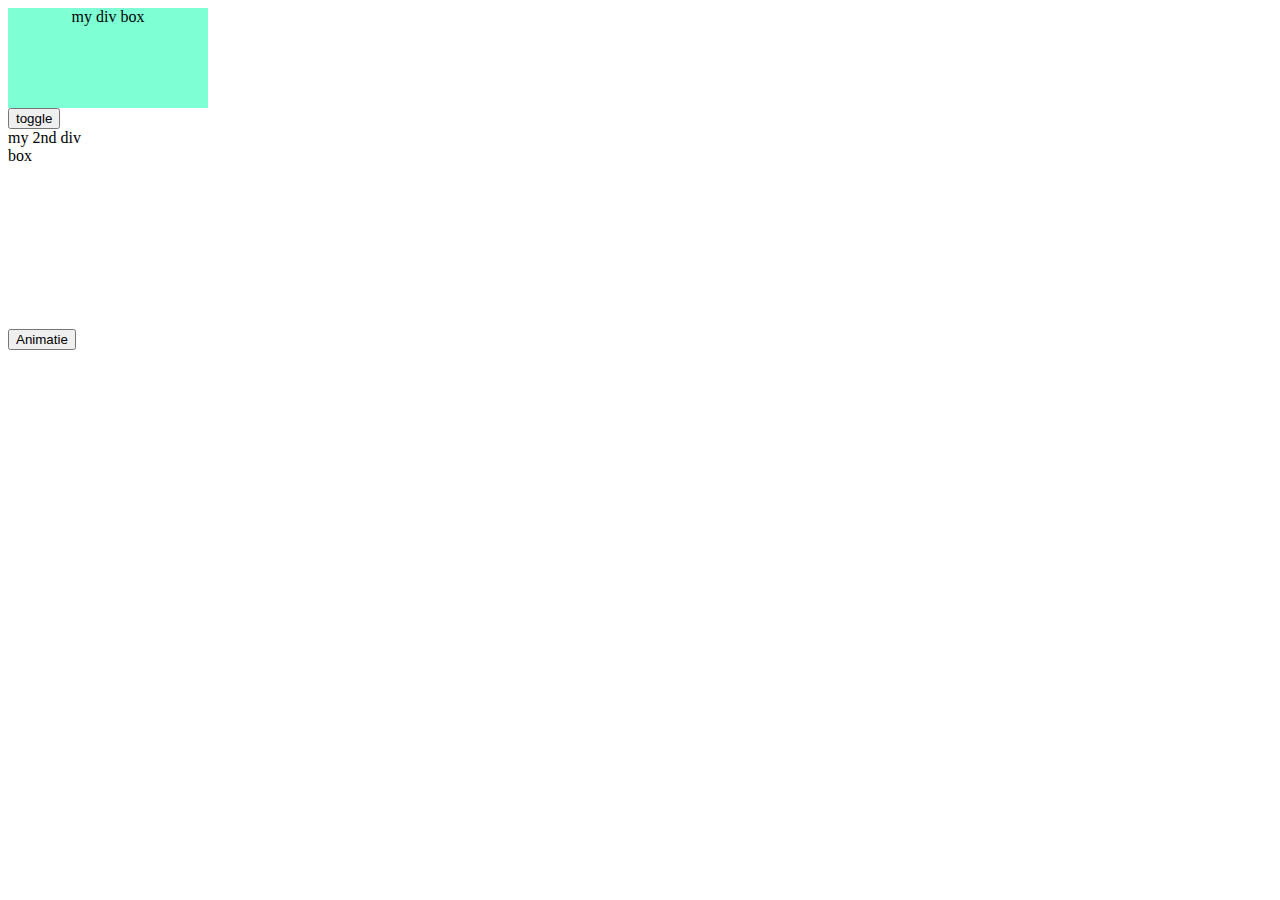
<file: classlist/index.html>
<!DOCTYPE html>
<html lang="en">
<head>
    <meta charset="UTF-8">
    <meta name="viewport" content="width=device-width, initial-scale=1.0">
    <title>Document</title>
    <script src="main.js"></script>
    <link rel="stylesheet" href="css/style.css">
</head>
<body>
    <div class="box" id="myBox">my div box</div>
    <button class="run" onclick="toggleErrorClass()">toggle</button>
    
    <div class="box2" id="myBox2">my 2nd div box</div>
    <button class="animatie" onclick="toggleAnimation()">Animatie</button>
</body>
</html>
</file>
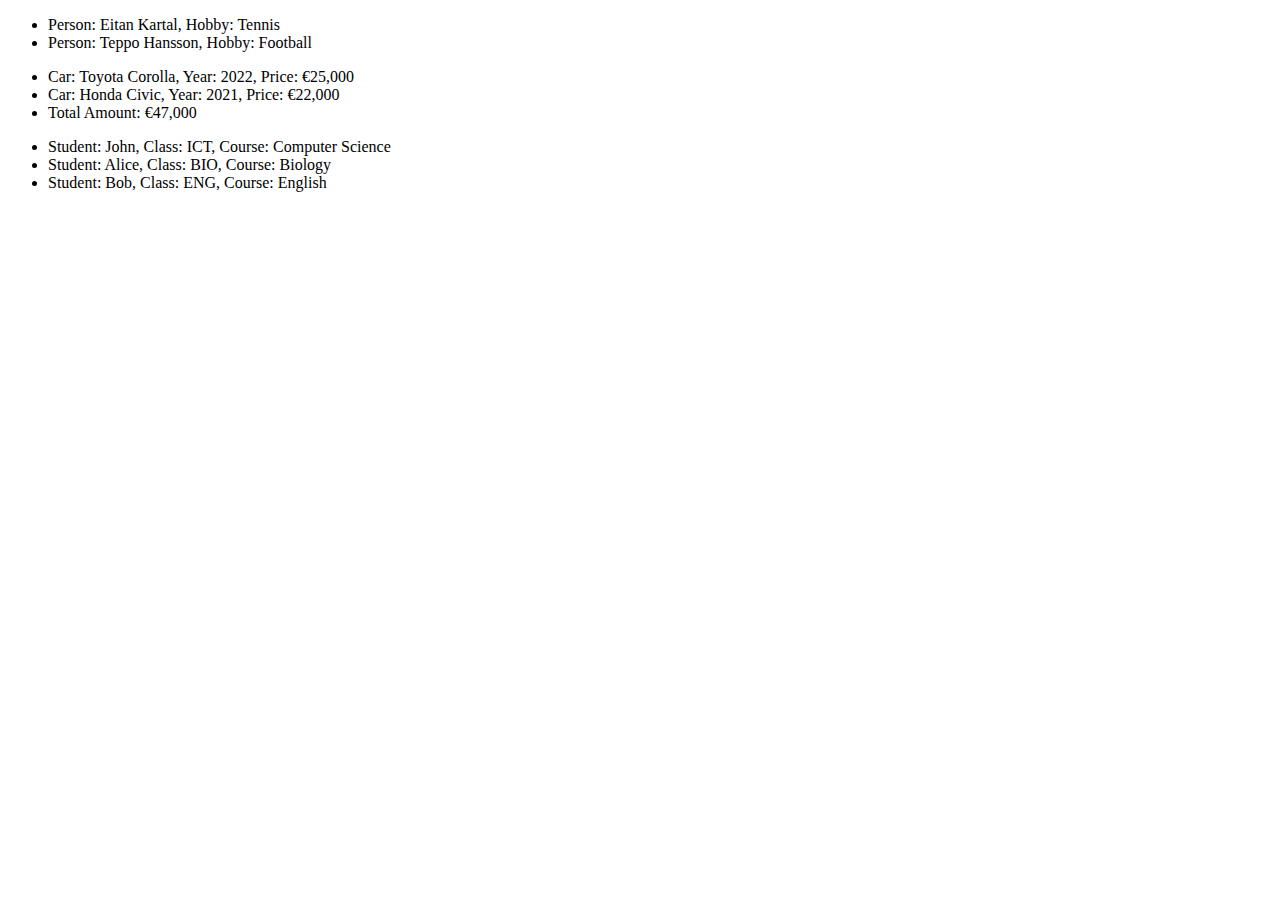
<file: herhalingsopdrachten_periode2/index.html>
<!DOCTYPE html>
<html lang="en">
<head>
    <meta charset="UTF-8">
    <meta name="viewport" content="width=device-width, initial-scale=1.0">
    <title>Document</title>
    <link rel="stylesheet" href="css/style.css">
</head>
<body>
    <ul id="personsList"></ul>
    <ul id="carInfoList"></ul>
    <ul id="studentsList"></ul>
    <ul id="memeCards"></div>
    <ul id="dataCards"></ul>

</body>
<script src="js/main.js"></script>
</html>
</file>
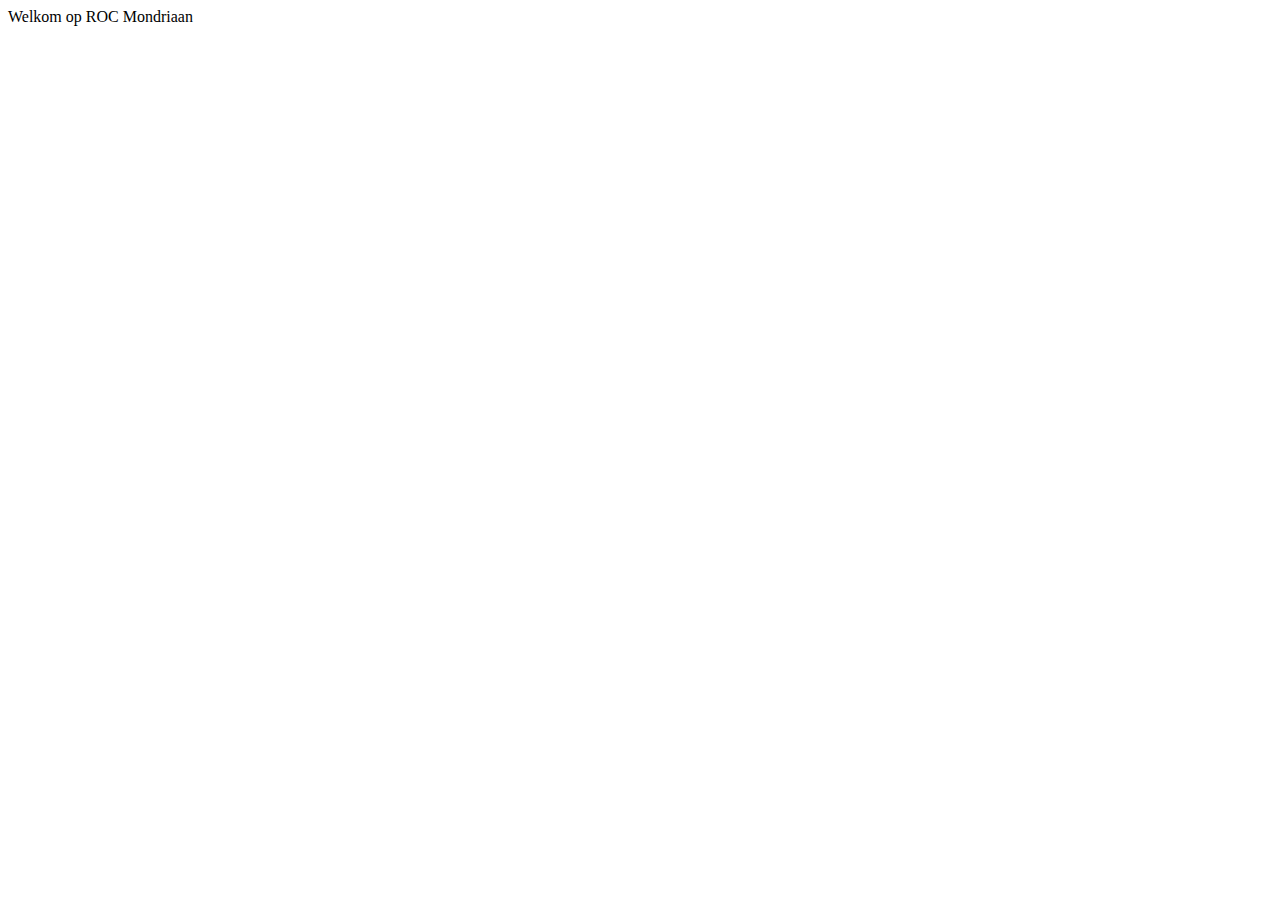
<file: JS functions/index.html>
<!DOCTYPE html>
<html lang="en">
<head>
    <meta charset="UTF-8">
    <meta http-equiv="X-UA-Compatible" content="IE=edge">
    <meta name="viewport" content="width=device-width, initial-scale=1.0">
    <title>Document</title>
</head>
<body>

    
    <script src="main.js"></script>
</body>
</html>
</file>
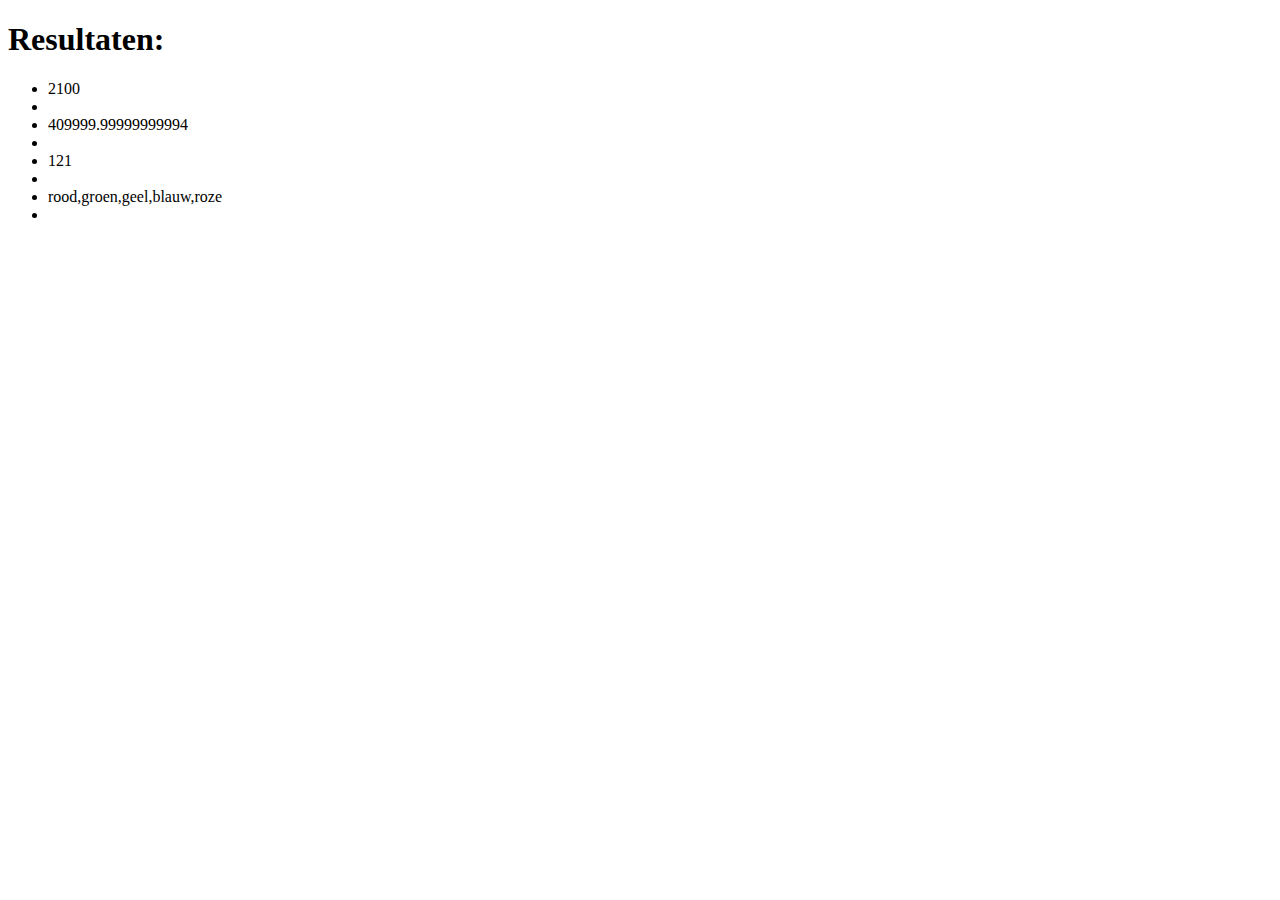
<file: JS oefenopdrachten/index.html>
<!DOCTYPE html>
<html lang="en">
<head>
    <meta charset="UTF-8">
    <meta name="viewport" content="width=device-width, initial-scale=1.0">
    <title>JavaScript Resultaten</title>
</head>
<body>
 
    <h1>Resultaten:</h1>
<ul class="results">

</ul>
<script src="main.js"></script>
</body>
</html>
</file>
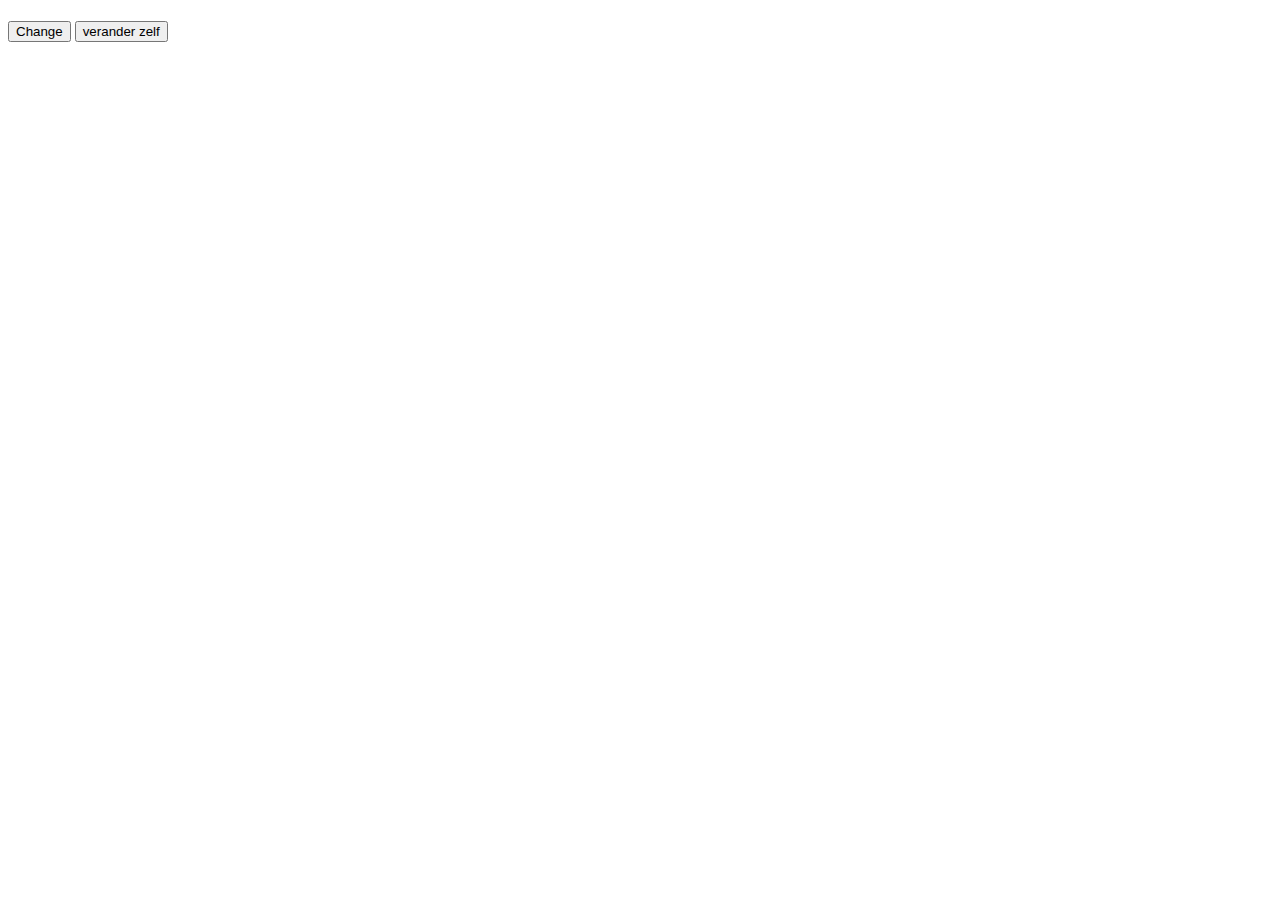
<file: JS Week 3/index.html>
<!DOCTYPE html>
<html lang="en">
<head>
    <meta charset="UTF-8">
    <meta name="viewport" content="width=device-width, initial-scale=1.0">
    <title>Document</title>
</head>
<body>
<h1 class="fullname"></h1>
<button class="change-btn">Change</button>

<button>verander zelf</button>
<div class="own-text"></div>

<script src="main.js"></script>
</body>
</html>
</file>
<file: classlist/css/style.css>
.box{
    width: 200px;
    height: 100px;
    background-color: aquamarine;
    text-align: center;
}

.error{
    border: 1px solid red;
}

.box2{
    height: 200px;
    width: 80px;
}

.blinker {
    animation: flash 3s;
    animation-iteration-count: infinite;
}

@keyframes flash {
    from {
        background-color: white;
    }
    to {
        background-color: tomato;
    }
}
.custom-font {
    font-family: 'Arial', sans-serif;
}
.animate-button {
    margin-top: 10px; 
}
</file>
<file: herhalingsopdrachten_periode2/css/style.css>
#memeCards {
    display: flex; 
}

.meme-card {
    border: 2px solid black;
    border-radius: 30px;
    padding: 10px;
    margin: 10px;
    width: 300px;
}

.meme-image {
    max-width: 100%;
    border-radius: 4px;
}



.London {
    border: 2px solid #3498db; 
}

.Madrid {
    border: 2px solid #e74c3c; 
}

.Paris {
    border: 2px solid #2ecc71; 
}

.Alabama {
    border: 2px solid #f39c12; 
}

.data-card {
    border-radius: 8px;
    padding: 10px;
    margin: 10px;
    width: 300px;
    text-align: center;
}
</file>
